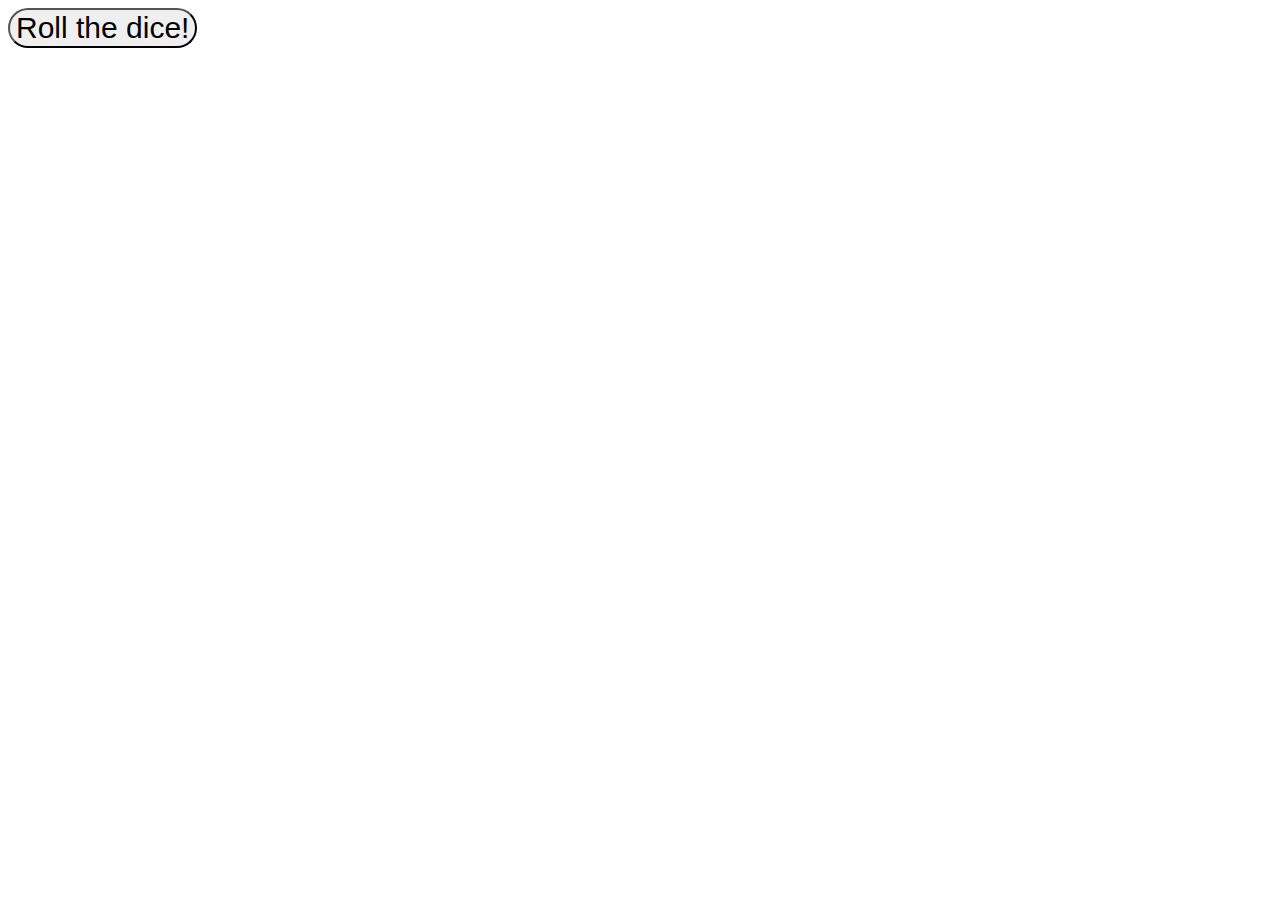
<file: es2/index.html>
<!DOCTYPE html>
<html lang="en">
<head>
  <meta charset="UTF-8">
  <meta http-equiv="X-UA-Compatible" content="IE=edge">
  <link rel="stylesheet" href="app.css">
  <meta name="viewport" content="width=device-width, initial-scale=1.0">
  <title>Document</title>
</head>
<body>


  <button type="submit" id="diceroller" value="diceroller">Roll the dice!</button>


  <h1 id="result"></h1>
  <h2 id="score"></h2>


  <script src="app.js"></script>
</body>
</html>
</file>
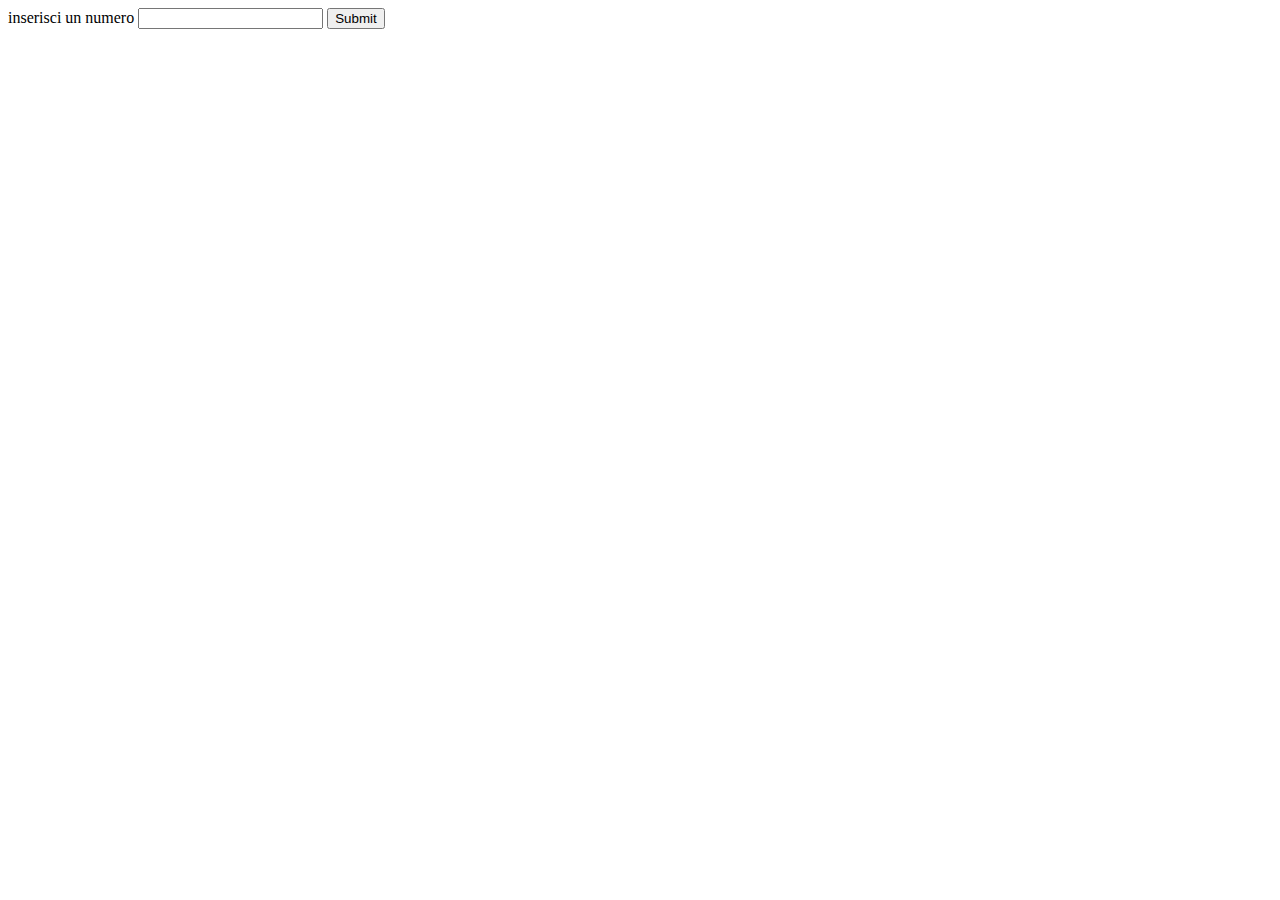
<file: extra bonus/index.html>
<!DOCTYPE html>
<html lang="en">
<head>
  <meta charset="UTF-8">
  <meta http-equiv="X-UA-Compatible" content="IE=edge">
  <meta name="viewport" content="width=device-width, initial-scale=1.0">
  <title>Document</title>
</head>
<body>
  <label for="number"> inserisci un numero</label>
  <input type="number" name="number" id="number" value="">
  <button type="submit" id="submitbutton">Submit</button>


  <script src="app.js"></script>
</body>
</html>
</file>
<file: es2/app.css>
#result, #score{
  text-align: center;
}

#result{
  font-size: 100px;
}

#score{
  font-size: 50px;
}


#diceroller{
  font-size: 30px;
  border-radius: 20px;
}
</file>
